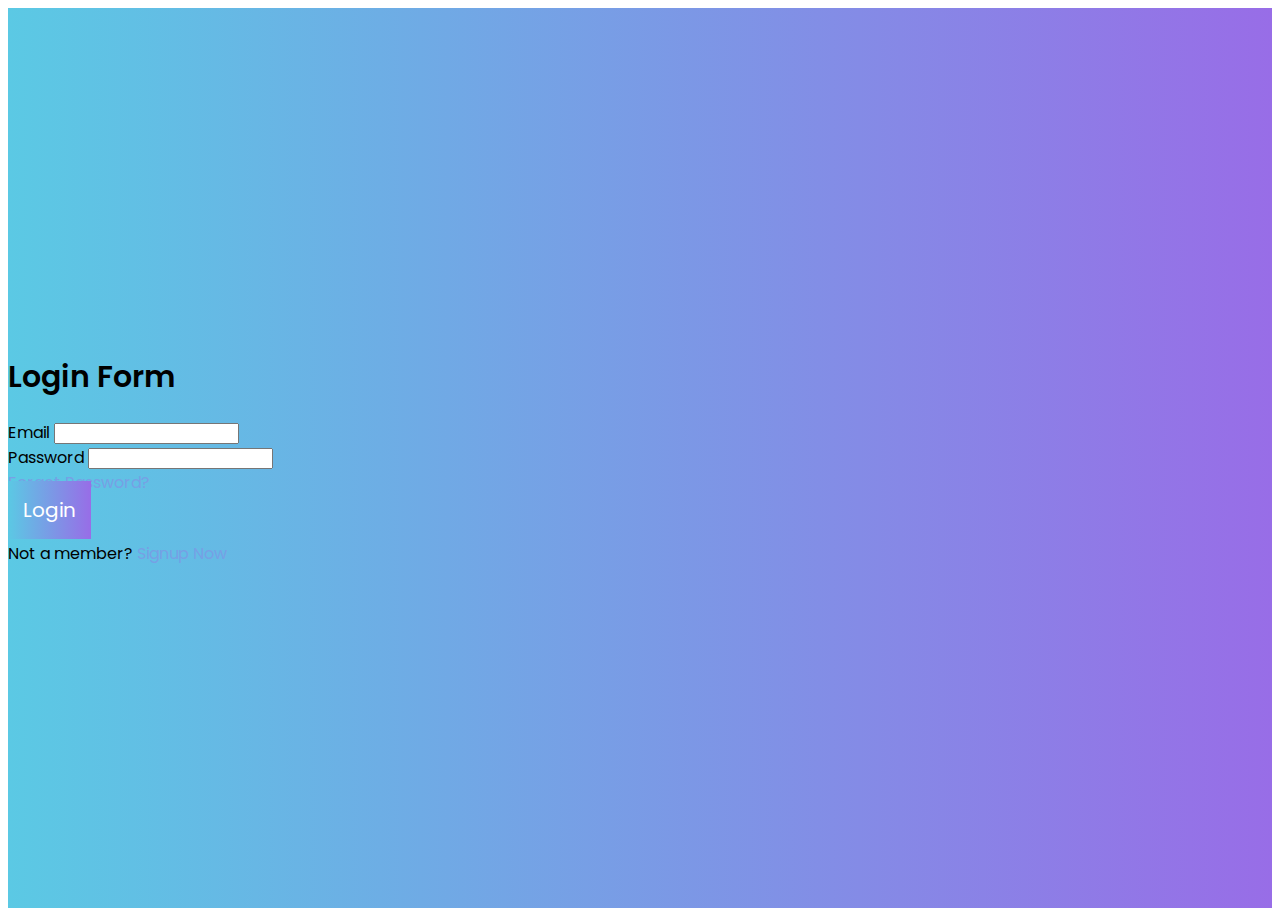
<file: index.html>
<!DOCTYPE html>
<html lang="en">
  <head>
    <meta charset="UTF-8" />
    <meta http-equiv="X-UA-Compatible" content="IE=edge" />
    <meta name="viewport" content="width=device-width, initial-scale=1.0" />
    <title>Social Media App || Landing Page</title>
    <link
      href="https://cdn.jsdelivr.net/npm/bootstrap@5.0.2/dist/css/bootstrap.min.css"
      rel="stylesheet"
      integrity="sha384-EVSTQN3/azprG1Anm3QDgpJLIm9Nao0Yz1ztcQTwFspd3yD65VohhpuuCOmLASjC"
      crossorigin="anonymous"
    />
    <link rel="stylesheet" href="./css/styles.css" />
  </head>
  <body id="timeline">
    <!-- ========================= -->
    <!-- NAVBAR STARTS -->
    <!-- ========================= -->
    <nav class="navbar navbar-expand-lg navbar-light bg-light">
      <div class="container">
        <a class="navbar-brand" href="#">SOCIAL</a>
        <button
          class="navbar-toggler"
          type="button"
          data-bs-toggle="collapse"
          data-bs-target="#navbarNav"
          aria-controls="navbarNav"
          aria-expanded="false"
          aria-label="Toggle navigation"
        >
          <span class="navbar-toggler-icon"></span>
        </button>
        <div
          class="collapse navbar-collapse justify-content-end"
          id="navbarNav"
        >
          <ul class="navbar-nav align-items-center">
            <li class="nav-item">
              <a class="nav-link active" aria-current="page" href="#">
                <svg
                  xmlns="http://www.w3.org/2000/svg"
                  width="24"
                  height="24"
                  viewBox="0 0 24 24"
                  fill="none"
                  stroke="currentColor"
                  stroke-width="2"
                  stroke-linecap="round"
                  stroke-linejoin="round"
                  class="feather feather-bell"
                >
                  <path d="M18 8A6 6 0 0 0 6 8c0 7-3 9-3 9h18s-3-2-3-9"></path>
                  <path d="M13.73 21a2 2 0 0 1-3.46 0"></path>
                </svg>
              </a>
            </li>
            <li class="nav-item">
              <a class="nav-link active" aria-current="page" href="#">
                <svg
                  xmlns="http://www.w3.org/2000/svg"
                  width="24"
                  height="24"
                  viewBox="0 0 24 24"
                  fill="none"
                  stroke="currentColor"
                  stroke-width="2"
                  stroke-linecap="round"
                  stroke-linejoin="round"
                  class="feather feather-search"
                >
                  <circle cx="11" cy="11" r="8"></circle>
                  <line x1="21" y1="21" x2="16.65" y2="16.65"></line>
                </svg>
              </a>
            </li>
            <li class="nav-item dropdown">
              <a
                class="nav-link"
                href="#"
                id="navbarDropdown"
                role="button"
                data-bs-toggle="dropdown"
                aria-expanded="false"
              >
                <img id="user-nav-img" src="./img/user-1.jpg" alt="" class="nav-user-img" />
              </a>
              <ul class="dropdown-menu" aria-labelledby="navbarDropdown">
                <li><a class="dropdown-item" href="#">Settings</a></li>
                <li>
                  <a class="dropdown-item" id="logout-btn" href="./login.html"
                    >Logout</a
                  >
                </li>
              </ul>
            </li>
          </ul>
        </div>
      </div>
    </nav>
    <!-- ========================= -->
    <!-- NAVBAR ENDS -->
    <!-- ========================= -->
    <div class="container mt-3">
      <div class="row">
        <div class="col-md-3">
          <!-- ========================= -->
          <!-- SIDEBAR STARTS -->
          <!-- ========================= -->
          <div class="sidebar">
            <ul class="nav flex-column">
              <li class="nav-item pt-0">
                <div class="user-info d-flex">
                  <img id="user-image-sidebar" src="./img/user-1.jpg" alt="" />
                  <div class="details">
                    <h4 class="name" id="user-name">Joise</h4>
                    <p class="subtitle">Web Developer</p>
                  </div>
                </div>
              </li>
              <li class="nav-item">
                <a class="nav-link" aria-current="page" href="#">
                  <img src="./img/menu.png" alt="" />
                  My Newsfeed
                </a>
              </li>
              <li class="nav-item">
                <a class="nav-link" aria-current="page" href="#">
                  <img src="./img/near.png" alt="" />
                  People Nearby
                </a>
              </li>
              <li class="nav-item">
                <a class="nav-link" aria-current="page" href="#">
                  <img src="./img/friends.png" alt="" />
                  Friends
                </a>
              </li>
              <li class="nav-item">
                <a class="nav-link" aria-current="page" href="#">
                  <img src="./img/chat.png" alt="" />
                  Messages
                </a>
              </li>
              <li class="nav-item">
                <a class="nav-link" aria-current="page" href="#">
                  <img src="./img/photos.png" alt="" />
                  Images
                </a>
              </li>
              <li class="nav-item">
                <a class="nav-link" aria-current="page" href="#">
                  <img src="./img/videos.png" alt="" />
                  Videos
                </a>
              </li>
            </ul>
          </div>
          <!-- ========================= -->
          <!-- SIDEBAR ENDS -->
          <!-- ========================= -->
        </div>
        <div class="col-md-6">
          <!-- ========================= -->
          <!-- TIMELINE STARTS -->
          <!-- ========================= -->
          <div class="timeline">
            <div class="row">
              <div class="col-12">
                <form class="post-form" id="upload-form">
                  <div class="user-info-outer">
                    <!-- <img src="./img/user-1.jpg" alt="" class="user-image" /> -->
                    <label for="file2">
                      <img
                        src="./img/user-1.jpg"
                        alt=""
                        class="user-image"
                        id="preview-user-image"
                      />
                    </label>
                    <input type="file" id="file2" accept="image/*" />
                    <span id="profile-upload-btn"></span>
                    <textarea
                      name="post-message"
                      class="form-control mx-3"
                      placeholder="Type whatever you wish :)"
                    ></textarea>
                    <label for="file">
                      <img
                        src="./img/photos.png"
                        alt=""
                        class="me-3 upload-img"
                      />
                    </label>
                    <input type="file" id="file" accept="image/*" />
                    <a
                      href="#"
                      class="btn btn-global rounded-pill"
                      id="submitBtn"
                      >Publish</a
                    >
                  </div>
                  <div class="col-12">
                    <div
                      id="upload-error"
                      class="alert alert-danger d-none"
                      role="alert"
                    ></div>
                    <div id="img-preview"></div>
                  </div>
                </form>
              </div>
            </div>
            <!-- <div class="row" id="current-posts-wrapper"></div> -->
            <div class="row" id="posts-wrapper"></div>
          </div>
          <!-- ========================= -->
          <!-- SIDEBAR ENDS -->
          <!-- ========================= -->
        </div>
        <div class="col-md-3">
          <!-- ========================= -->
          <!-- FOLLOW STARTS -->
          <!-- ========================= -->
          <div class="follow" id="follow"></div>
          <!-- ========================= -->
          <!-- FOLLOW ENDS -->
          <!-- ========================= -->
        </div>
      </div>
    </div>

    <script
      src="https://cdn.jsdelivr.net/npm/bootstrap@5.0.2/dist/js/bootstrap.bundle.min.js"
      integrity="sha384-MrcW6ZMFYlzcLA8Nl+NtUVF0sA7MsXsP1UyJoMp4YLEuNSfAP+JcXn/tWtIaxVXM"
      crossorigin="anonymous"
    ></script>
    <script src="./js/jquery.js.min"></script>
    <script src="./js/data.js"></script>
    <script src="./js/index.js"></script>
  </body>
</html>
</file>
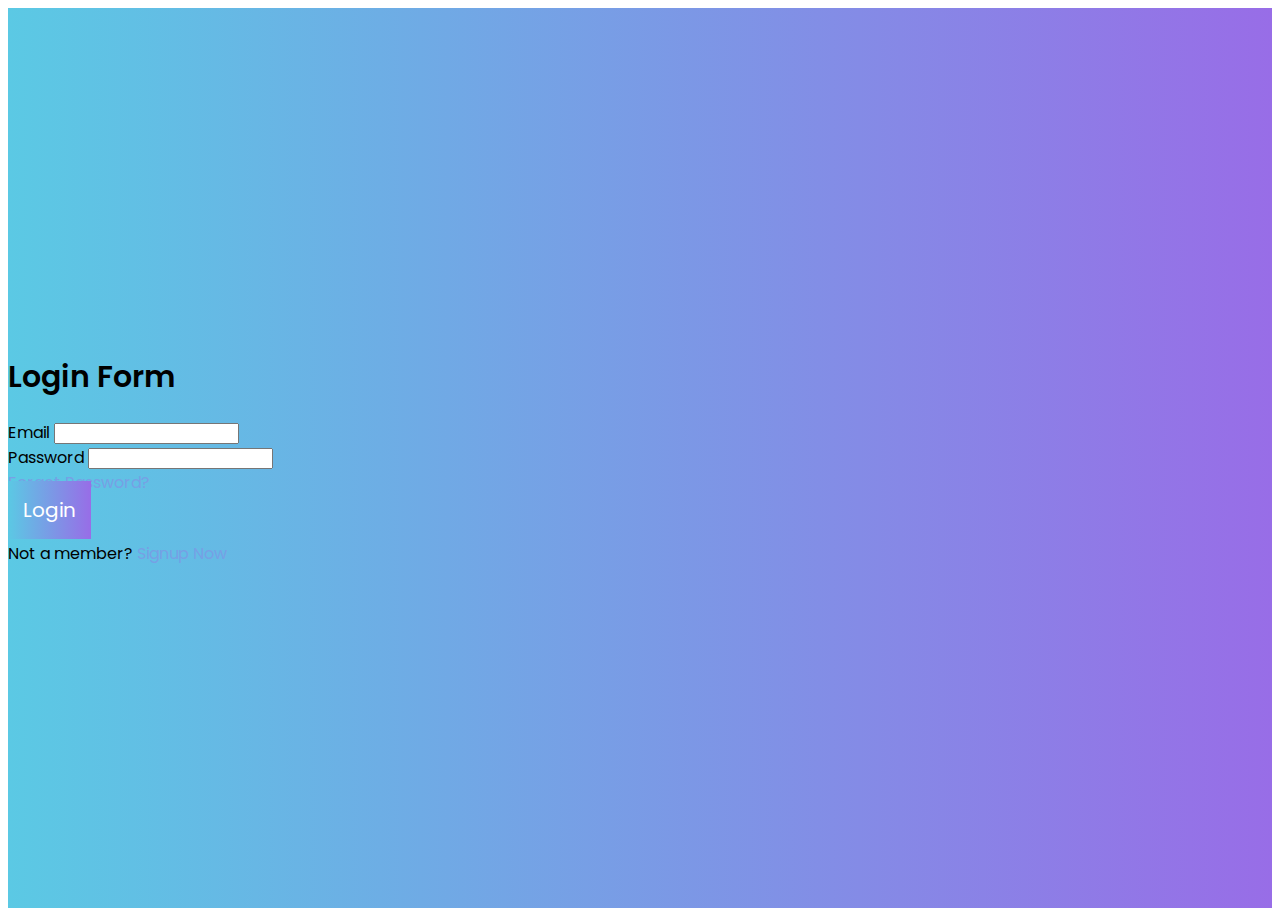
<file: login.html>
<!DOCTYPE html>
<html lang="en">
  <head>
    <meta charset="UTF-8" />
    <meta http-equiv="X-UA-Compatible" content="IE=edge" />
    <meta name="viewport" content="width=device-width, initial-scale=1.0" />
    <title>Social Media App || Login Page</title>
    <link
      href="https://cdn.jsdelivr.net/npm/bootstrap@5.0.2/dist/css/bootstrap.min.css"
      rel="stylesheet"
      integrity="sha384-EVSTQN3/azprG1Anm3QDgpJLIm9Nao0Yz1ztcQTwFspd3yD65VohhpuuCOmLASjC"
      crossorigin="anonymous"
    />
    <link
      href="https://fonts.googleapis.com/css2?family=Poppins:wght@100;200;300;400;500;600;700;800;900&display=swap"
      rel="stylesheet"
    />
    <link rel="stylesheet" href="./css/styles.css" />
  </head>
  <body>
    <section id="login">
      <div class="container">
        <div class="row">
          <div
            class="col-sm-8 offset-sm-2 col-md-6 offset-md-3 col-lg-4 offset-lg-4"
          >
            <form class="login-form">
              <div class="form-inner pt-4 pb-5 px-4 bg-white rounded-1">
                <h1 class="text-center mb-4 pt-2 mt-0 form-heading">
                  Login Form
                </h1>
                <div
                  id="error"
                  class="alert alert-danger d-none"
                  role="alert"
                ></div>
                <div class="mb-3">
                  <label for="email" class="form-label">Email</label>
                  <input
                    type="email"
                    id="email-inp"
                    class="form-control py-3 rounded-0"
                    id="email"
                  />
                </div>
                <div class="mb-3">
                  <label for="password" class="form-label">Password</label>
                  <input
                    type="password"
                    id="password-inp"
                    class="form-control py-3 rounded-0"
                    id="password"
                  />
                </div>
                <div class="mb-5">
                  <a href="#">Forget Password?</a>
                </div>
                <div class="mb-3">
                  <a
                    href="#"
                    id="login-btn"
                    class="btn btn-global rounded-pill w-100"
                    >Login</a
                  >
                </div>
                <div class="mb-0">
                  <p class="mb-0">
                    Not a member?
                    <a href="./signup.html" class="">Signup Now</a>
                  </p>
                </div>
              </div>
            </form>
          </div>
        </div>
      </div>
    </section>

    <script src="./js/data.js"></script>
    <script src="./js/login.js"></script>
  </body>
</html>
</file>
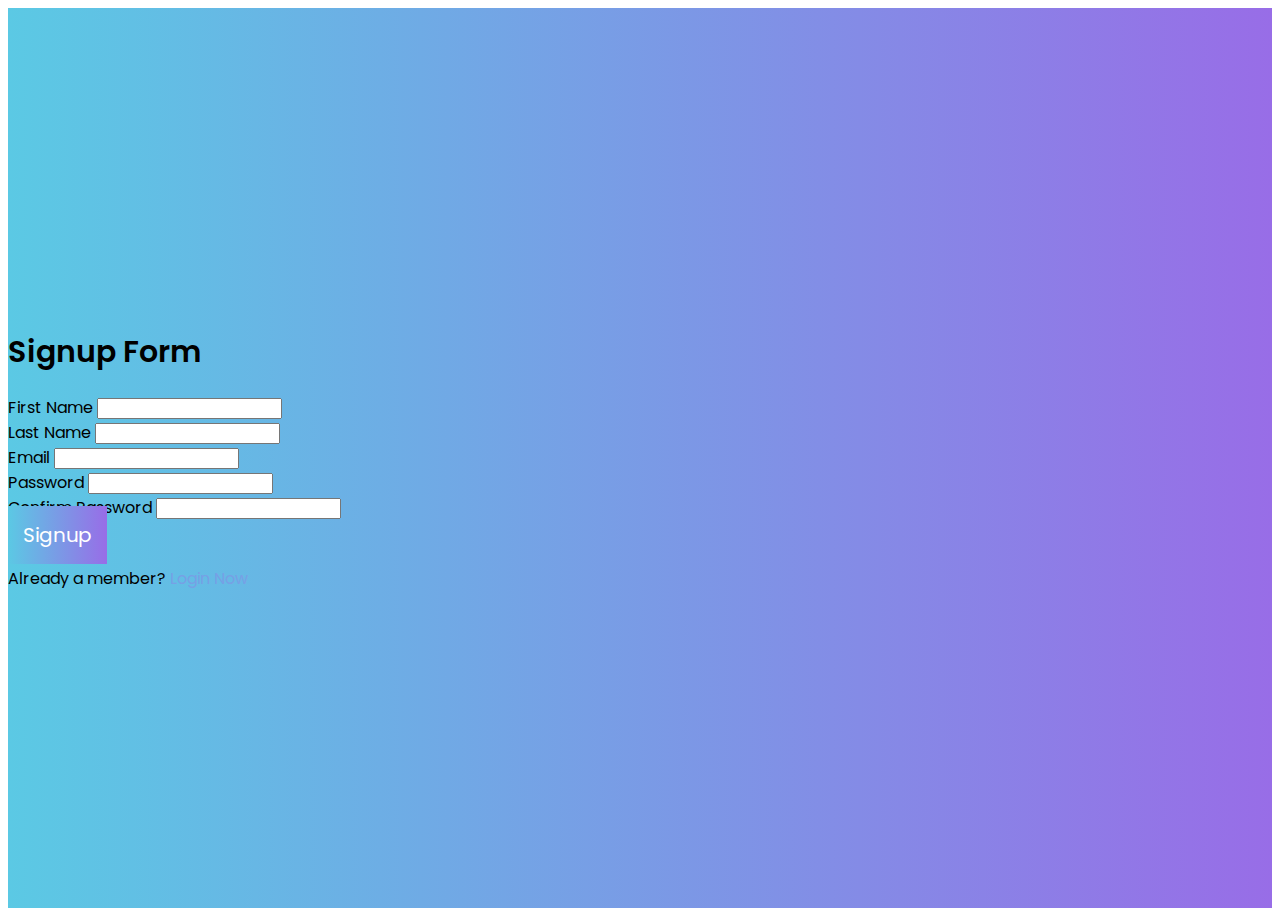
<file: signup.html>
<!DOCTYPE html>
<html lang="en">
  <head>
    <meta charset="UTF-8" />
    <meta http-equiv="X-UA-Compatible" content="IE=edge" />
    <meta name="viewport" content="width=device-width, initial-scale=1.0" />
    <title>Social Media App || Signup Page</title>
    <link
      href="https://cdn.jsdelivr.net/npm/bootstrap@5.0.2/dist/css/bootstrap.min.css"
      rel="stylesheet"
      integrity="sha384-EVSTQN3/azprG1Anm3QDgpJLIm9Nao0Yz1ztcQTwFspd3yD65VohhpuuCOmLASjC"
      crossorigin="anonymous"
    />
    <link href="https://fonts.googleapis.com/css2?family=Poppins:wght@100;200;300;400;500;600;700;800;900&display=swap" rel="stylesheet">
    <link rel="stylesheet" href="./css/styles.css" />
  </head>
  <body>
    <section id="signup">
      <div class="container">
        <div class="row">
          <div class="col-sm-8 offset-sm-2 col-md-6 offset-md-3 col-lg-4 offset-lg-4">
            <form class="signup-form">
              <div class="form-inner pt-4 pb-5 px-4 bg-white rounded-1">
                <h1 class="text-center mb-4 pt-2 mt-0 form-heading">Signup Form</h1>
                <div
                  id="error"
                  class="alert alert-danger d-none"
                  role="alert"
                ></div>
                <div class="mb-3">
                    <label for="firstname" class="form-label">First Name</label>
                    <input id="first-name-inp" type="firstname" class="form-control py-3 rounded-0" id="firstname" />
                  </div>
                  <div class="mb-3">
                    <label for="lastname" class="form-label">Last Name</label>
                    <input id="last-name-inp" type="lastname" class="form-control py-3 rounded-0" id="lastname" />
                  </div>
                  <div class="mb-3">
                    <label for="email" class="form-label">Email</label>
                    <input id="email-inp" type="email" class="form-control py-3 rounded-0" id="email" />
                  </div>
                  <div class="mb-3">
                    <label for="password" class="form-label">Password</label>
                    <input id="password-inp" type="password" class="form-control py-3 rounded-0" id="password" />
                  </div>
                  <div class="mb-4">
                    <label for="confirm-password" class="form-label">Confirm Password</label>
                    <input id="confirm-password-inp" type="password" class="form-control py-3 rounded-0" id="confirm-password" />
                  </div>
                <div class="mb-3">
                    <a href="#" id="signup-btn" class="btn btn-global rounded-pill w-100">Signup</a>
                </div>
                <div class="mb-0">
                    <p class="mb-0">
                        Already a member? 
                        <a href="./login.html" class="">Login Now</a>
                    </p>
                </div>
              </div>
            </form>
          </div>
        </div>
      </div>
    </section>

    <script src="./js/signup.js"></script>
  </body>
</html>
</file>
<file: css/styles.css>
/* ================================= */
/* GLOBAL STYLES STARTS */
/* ================================= */

html,
body {
  font-family: "Poppins", sans-serif;
  scroll-behavior: smooth;
}

h1,
h2,
h3,
h4,
h5,
h6 {
  font-family: "Poppins", sans-serif;
  font-weight: 600;
}

a {
  color: #77a0e5;
  font-family: "Poppins", sans-serif;
  text-decoration: none;
}

input#file {
  display: none;
}

.upload-img {
  cursor: pointer;
}

#img-preview img {
  max-width: 100%;
}

#file2 {
  display: none;
}

.btn-global {
  background-image: linear-gradient(to right, #5bc9e4, #986de7);
  color: #fff;
  border: none;
  padding: 15px;
  font-size: 20px;
  border-radius: 0;
  transition: ease-in-out all 0.5s;
}

.form-heading {
  font-size: 30px;
}

.border-custom {
  border: none;
  border-bottom: 1px solid;
}

input,
textarea {
  outline: none;
  box-shadow: none !important;
}

input:focus {
  outline: none !important;
}

/* ================================= */
/* NAVBAR STYLES STARTS */
/* ================================= */

.nav-user-img {
  max-width: 40px;
  min-width: 40px;
  max-height: 40px;
  min-height: 40px;
  border: 2px solid #976ee7;
  border-radius: 100%;
}

.navbar-light .navbar-brand {
  color: rgb(151 109 231);
}

/* ================================= */
/* LOGIN AND SIGNUP PAGE STYLES STARTS */
/* ================================= */

#login,
#signup,
#timeline {
  background-image: linear-gradient(to right, #5bc9e4, #986de7);
  min-height: 100vh;
}

#login .login-form,
#signup .signup-form {
  display: flex;
  width: 100%;
  justify-content: center;
  align-items: center;
  min-height: 100vh;
}

#login .login-form .form-inner,
#signup .signup-form .form-inner {
  width: 100%;
}

/* ================================= */
/* TIMELINE PAGE STYLES STARTS */
/* ================================= */

#timeline .sidebar {
  background-color: #fff;
}

#timeline .sidebar .nav-item img {
  max-width: 30px;
  margin-right: 10px;
}

#timeline .sidebar .nav-item {
  border-bottom: 1px solid #ededed;
  padding: 10px 0;
}

#timeline .sidebar .nav-item .user-info {
  justify-content: center;
  color: #fff;
  background: #7e94e6;
  padding: 20px;
  align-items: center;
}

#timeline .sidebar .nav-item .user-info img {
  max-width: 80px;
  max-height: 80px;
  min-width: 80px;
  min-height: 80px;
  border-radius: 100%;
  border: 4px solid #fff;
}

#timeline .timeline {
  background: #fff;
  padding: 10px 20px;
}

#timeline .timeline .user-info-outer {
  display: flex;
  justify-content: center;
  align-items: center;
}

#timeline .timeline .post-form {
  padding-bottom: 20px;
  border-bottom: 1px solid #dbdbdb;
}

#timeline .timeline .post-form .user-image {
  max-width: 90px;
  max-height: 90px;
  min-width: 90px;
  min-height: 90px;
  border-radius: 100%;
  border: 3px solid #9670e7;
  cursor: pointer;
}

#timeline .timeline .post-form textarea {
  max-height: 50px;
}

#timeline .timeline .card .card-body .top {
  display: flex;
  align-items: center;
  margin-bottom: 20px;
}

#timeline .timeline .card .card-body .top .likes {
  margin-right: 40px;
  color: #8c80e7;
  cursor: pointer;
}

#timeline .timeline .card .card-body .top .dislikes {
  color: #e43631;
}

#timeline .timeline .card .card-body .inner {
  display: flex;
  align-items: center;
}

#timeline .timeline .card .card-body img.user-image {
  max-width: 50px;
  max-height: 50px;
  min-width: 50px;
  min-height: 50px;
  border-radius: 100%;
  border: 2px solid #9670e7;
  margin-right: 10px;
}

#timeline .timeline .card .card-body .user-details .name {
  font-size: 18px;
  font-weight: 500;
}

#timeline .timeline .card .card-body .user-details p {
  font-size: 14px;
  font-weight: 500;
  color: #9670e7;
}

#timeline .follow {
  background: #fff;
  padding: 20px 10px;
  /* position: fixed; */
  min-height: 100vh;
}

#timeline .follow .follow-user {
  display: flex;
  align-items: center;
}

#timeline .follow .follow-user img.user-image {
  max-width: 50px;
  max-height: 50px;
  border-radius: 100%;
  border: 2px solid #9670e7;
  margin-right: 10px;
}

#timeline .follow .follow-user .name {
  font-size: 18px;
  font-weight: 500;
}

#timeline .follow .follow-user p {
  font-size: 14px;
  font-weight: 500;
  color: #9670e7;
  cursor: pointer;
}
</file>
